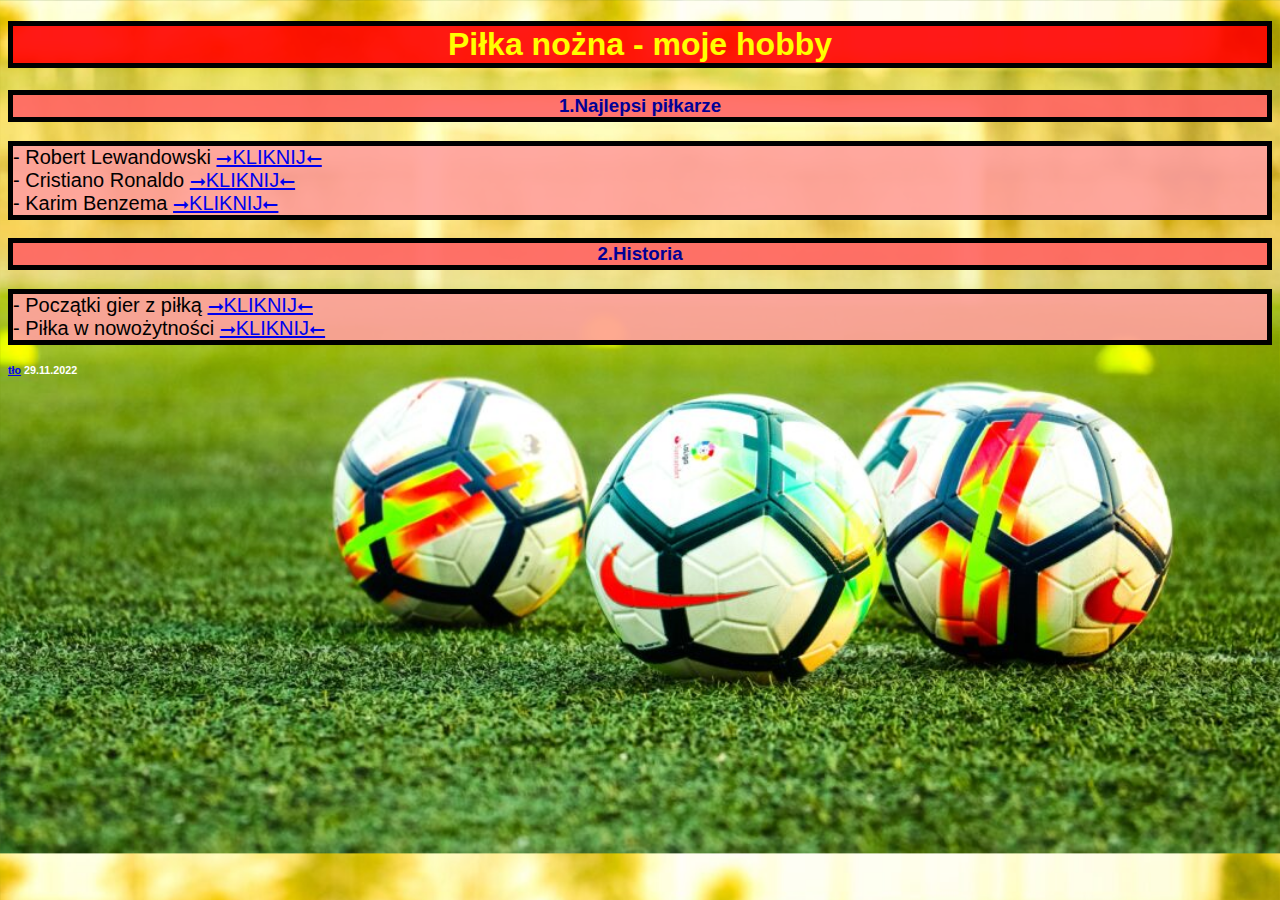
<file: index.html>
<!DOCTYPE html>
<html lang="pl">
<head>	
	<meta charset="UTF-8">
	<title>Piłka nożna-moje hobby</title>
	<meta name="keywords" content="piłka nożna, hobby">
	<meta name="author" content="Mateusz Dul">
	<meta name="description" content="Piłka nożna-moje hobby">
	<link rel="stylesheet" type="text/css" href="indeks.css" />
</head>
<body>
	<h1 class="tytul">Piłka nożna - moje hobby</h>
		<h3 class="naglowek">1.Najlepsi piłkarze</h3>
		<div class="tekst">
			<a> - Robert Lewandowski</a>
			<a href="Lewandowski.html" target="_blank"> ⭢KLIKNIJ⭠</a><br>
			<a> - Cristiano Ronaldo</a>
			<a href="Ronaldo.html" target="_blank"> ⭢KLIKNIJ⭠</a><br>
			<a> - Karim Benzema</a>
			<a href="Benzema.html" target="_blank"> ⭢KLIKNIJ⭠</a><br>
		</div>
		<h3 class="naglowek">2.Historia</h3>	
		<div class="tekst">
			<a> - Początki gier z piłką</a>
			<a href="Poczatki.html" target="_blank"> ⭢KLIKNIJ⭠ </a><br>
			<a> - Piłka w nowożytności</a>
			<a href="nowozytnosc.html" target="_blank"> ⭢KLIKNIJ⭠</a>
		</div>
				<div class="zr">
				<h6><a href="https://jaw.pl/wp-content/uploads/2022/02/1-1068x712.jpg" target="_blank" style="margin-left:1763px" style="margin-top:500px">Źródło tło</a> <a>29.11.2022 </a> </h6> 
				</div>
</body>
</html>
</file>
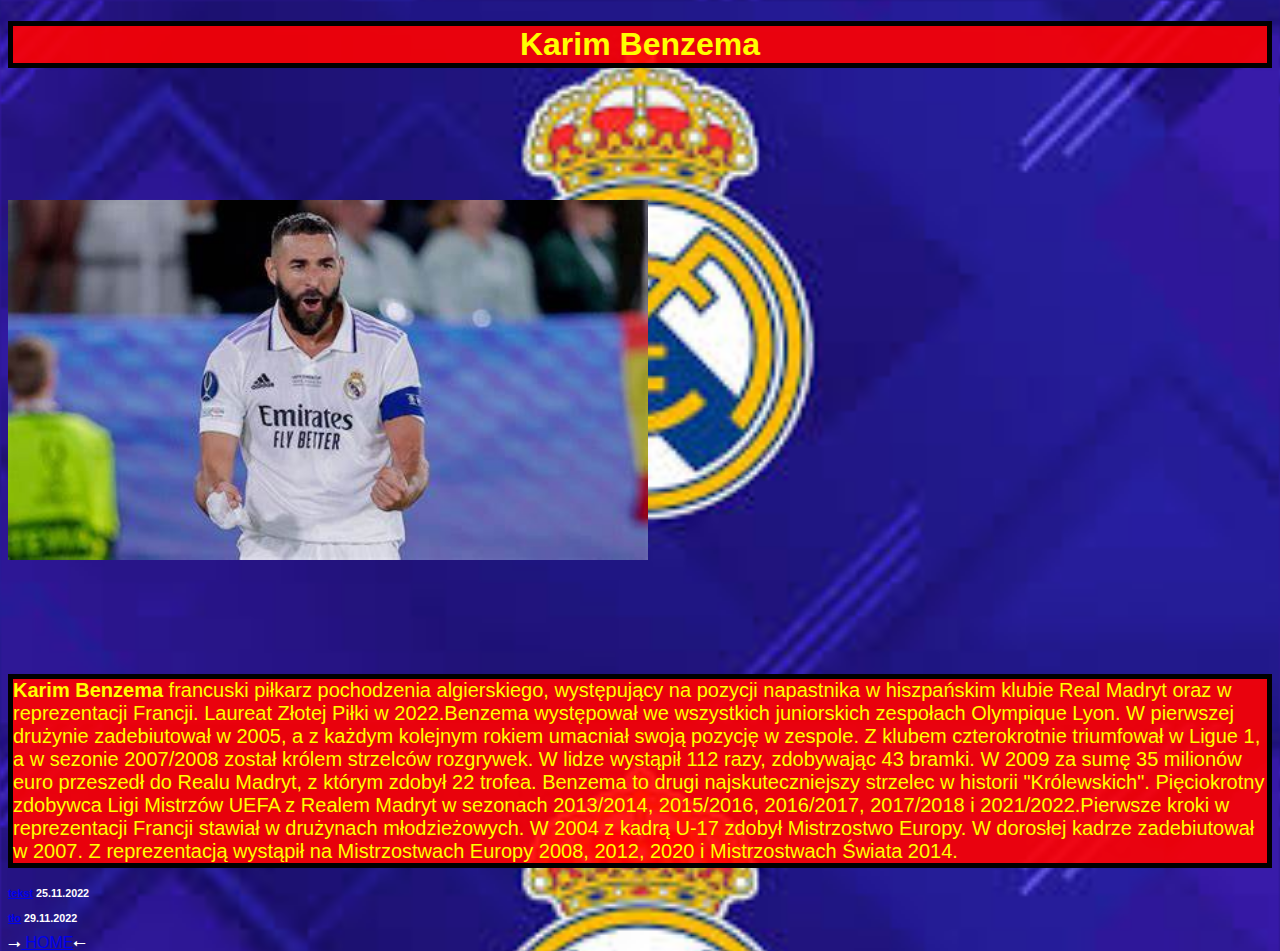
<file: benzema.html>
<!DOCTYPE html>
<html lang="pl">
<head>	
	<meta charset="UTF-8">
	<title>Karim Benzema</title>
	<meta name="keywords" content="piłka nożna, Benzema">
	<meta name="author" content="Mateusz Dul">
	<meta name="description" content="Karim Benzema">
	<link rel="stylesheet" type="text/css" href="benzema.css" />
</head>
<body>
			<h1 class="tytul">Karim Benzema</h1>
				<a href="https://www.chafarderias.com/uploads/s1/15/42/69/benzema-pelota.jpeg" target="_blank"><img src="karim_benzema.jpg" alt="Karim Benzema"  width="640" height="360" style="margin-top:110px" ></a>
				<p  class="tekst" style="margin-top:110px"><strong>Karim Benzema</strong> francuski piłkarz pochodzenia algierskiego, występujący na pozycji napastnika w hiszpańskim klubie Real Madryt oraz w reprezentacji Francji. Laureat Złotej Piłki w 2022.Benzema występował we wszystkich juniorskich zespołach Olympique Lyon. W pierwszej drużynie zadebiutował w 2005, a z każdym kolejnym rokiem umacniał swoją pozycję w zespole. Z klubem czterokrotnie triumfował w Ligue 1, a w sezonie 2007/2008 został królem strzelców rozgrywek. W lidze wystąpił 112 razy, zdobywając 43 bramki. W 2009 za sumę 35 milionów euro przeszedł do Realu Madryt, z którym zdobył 22 trofea. Benzema to drugi najskuteczniejszy strzelec w historii "Królewskich". Pięciokrotny zdobywca Ligi Mistrzów UEFA z Realem Madryt w sezonach 2013/2014, 2015/2016, 2016/2017, 2017/2018 i 2021/2022.Pierwsze kroki w reprezentacji Francji stawiał w drużynach młodzieżowych. W 2004 z kadrą U-17 zdobył Mistrzostwo Europy. W dorosłej kadrze zadebiutował w 2007. Z reprezentacją wystąpił na Mistrzostwach Europy 2008, 2012, 2020 i Mistrzostwach Świata 2014.</p>
				<div class="zr">
				<h6><a style="margin-left:1750px"href="https://pl.wikipedia.org/wiki/Karim_Benzema" target="_blank">Źródło tekst</a> <a>25.11.2022</a></h6>
				<h6><a  href="https://www.google.com/url?sa=i&url=http%3A%2F%2Fnowinkitransferowe.pl%2Ftag%2Freal-madryt&psig=AOvVaw1s022oJc-0yYVKsCFBYlcH&ust=1669911152956000&source=images&cd=vfe&ved=0CA0QjRxqFwoTCJDpjP2l1vsCFQAAAAAdAAAAABAF" target="_blank" style="margin-left:1763px" >Źródło tło</a> <a>29.11.2022 </a> </h6> 
					<a>⭢</a><a href="index.html" target="_blank"> HOME</a><a>⭠</a>
				</div>
</body>
</html>
</file>
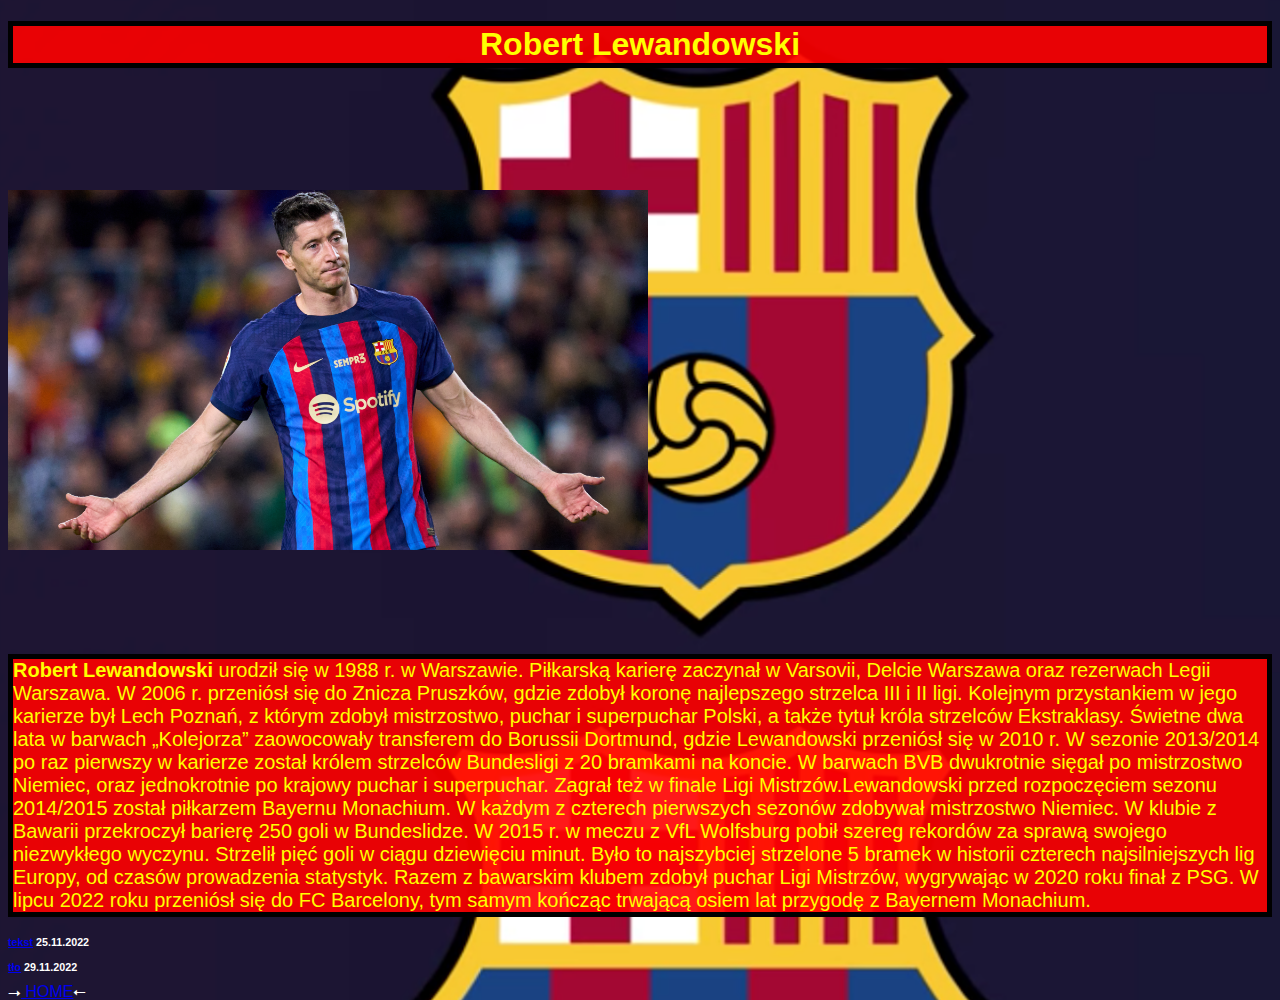
<file: lewandowski.html>
<!DOCTYPE html>
<html lang="pl">
<head>	
	<meta charset="UTF-8">
	<title>Lewandowskia</title>
	<meta name="keywords" content="piłka nożna, lewandowski">
	<meta name="author" content="Mateusz Dul">
	<meta name="description" content="Lewandowski">
	<link rel="stylesheet" type="text/css" href="lewandowski.css" />
</head>
<body>
	<h1 class="tytul">Robert Lewandowski</h1>
				<a href="https://sport.tvp.pl/64481912/dluzsze-zawieszenie-dla-roberta-lewandowskiego-media-ma-opuscic-trzy-mecze-la-liga" target="_blank" ><img src="robert-lewandowski.jpg" alt="Robert Lewandowski" width="640" height="360" style="margin-top:100px" ></a>
				<p class="tekst" style="margin-top:100px"><strong>Robert Lewandowski</strong> urodził się w 1988 r. w Warszawie. Piłkarską karierę zaczynał w Varsovii, Delcie Warszawa oraz rezerwach Legii Warszawa. W 2006 r. przeniósł się do Znicza Pruszków, gdzie zdobył koronę najlepszego strzelca III i II ligi. Kolejnym przystankiem w jego karierze był Lech Poznań, z którym zdobył mistrzostwo, puchar i superpuchar Polski, a także tytuł króla strzelców Ekstraklasy. Świetne dwa lata w barwach „Kolejorza” zaowocowały transferem do Borussii Dortmund, gdzie Lewandowski przeniósł się w 2010 r. W sezonie 2013/2014 po raz pierwszy w karierze został królem strzelców Bundesligi z 20 bramkami na koncie. W barwach BVB dwukrotnie sięgał po mistrzostwo Niemiec, oraz jednokrotnie po krajowy puchar i superpuchar. Zagrał też w finale Ligi Mistrzów.Lewandowski przed rozpoczęciem sezonu 2014/2015 został piłkarzem Bayernu Monachium. W każdym z czterech pierwszych sezonów zdobywał mistrzostwo Niemiec. W klubie z Bawarii przekroczył barierę 250 goli w Bundeslidze. W 2015 r. w meczu z VfL Wolfsburg pobił szereg rekordów za sprawą swojego niezwykłego wyczynu. Strzelił pięć goli w ciągu dziewięciu minut. Było to najszybciej strzelone 5 bramek w historii czterech najsilniejszych lig Europy, od czasów prowadzenia statystyk. Razem z bawarskim klubem zdobył puchar Ligi Mistrzów, wygrywając w 2020 roku finał z PSG. W lipcu 2022 roku przeniósł się do FC Barcelony, tym samym kończąc trwającą osiem lat przygodę z Bayernem Monachium. </p>
				<div class="zr">
				<h6><a style="margin-left:1750px" href="https://sport.wprost.pl/tematy/10123064/robert-lewandowski-najnowsze-informacje-biografia-statys.html" target="_blank">Źródło tekst</a> <a>25.11.2022 </a> </h6> 
				<h6><a href="https://lh5.googleusercontent.com/proxy/NfZB8RuaCywPNqE74OlJ4rG38UrYeFwcrUJF4foDPF2dEJnwjNSZ8ZXYE7C1I-lIUcyNljF7JYphd9QEK84wE-Ijl_OZA6Laj8neN3RmRmjZyxLBWKdhW8yXmeYJ=w1200-h630-p-k-no-nu" target="_blank" style="margin-left:1763px" >Źródło tło</a> <a>29.11.2022 </a> </h6> 
					<a>⭢</a><a href="index.html" target="_blank"> HOME</a><a>⭠</a>
				</div>
				
</body>
</html>
</file>
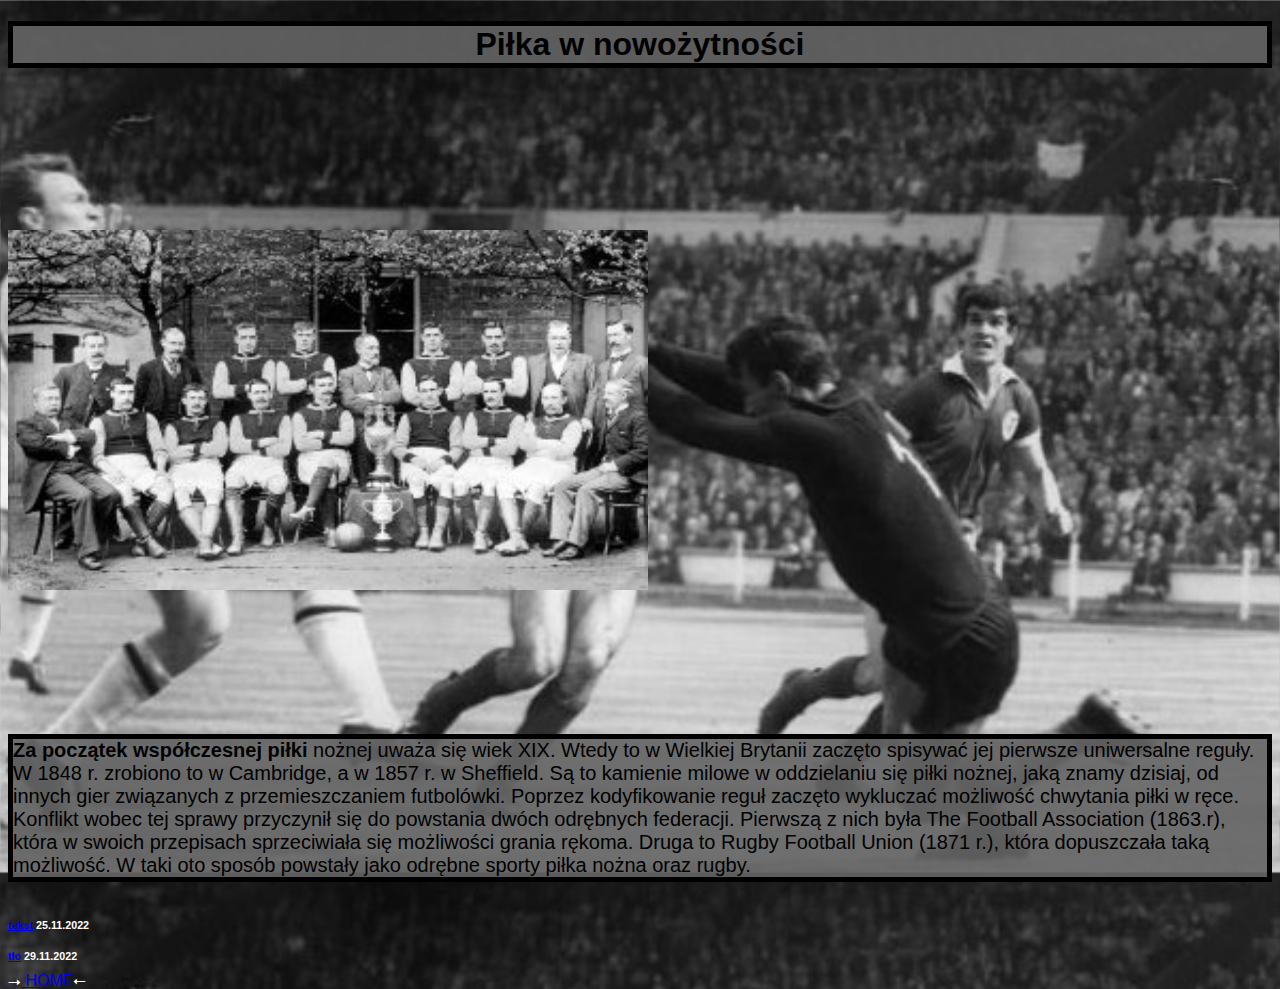
<file: nowozytnosc.html>
<!DOCTYPE html>
<html lang="pl">
<head>	
	<meta charset="UTF-8">
	<title>Piłka w nowożytności</title>
	<meta name="keywords" content="piłka nożna, nowożytność">
	<meta name="author" content="Mateusz Dul">
	<meta name="description" content="Piłka w nowożytności">
	<link rel="stylesheet" type="text/css" href="nowozytnosc.css" />
</head>
<body>
	<h1 class="tytul">Piłka w nowożytności</h1>
				<a href="https://historia.org.pl/wp-content/uploads/2020/03/1280px-AstonVilla1896-97.jpg" target="_blank"><img src="nowożytność.jpg" alt="zespół piłkarski" width="640" height="360" style="margin-top:140px"></a>
				<p  class="tekst" style="margin-top:140px"><strong>Za początek współczesnej piłki</strong> nożnej uważa się wiek XIX. Wtedy to w Wielkiej Brytanii zaczęto spisywać jej pierwsze uniwersalne reguły. W 1848 r. zrobiono to w Cambridge, a w 1857 r. w Sheffield. Są to kamienie milowe w oddzielaniu się piłki nożnej, jaką znamy dzisiaj, od innych gier związanych z przemieszczaniem futbolówki. Poprzez kodyfikowanie reguł zaczęto wykluczać możliwość chwytania piłki w ręce. Konflikt wobec tej sprawy przyczynił się do powstania dwóch odrębnych federacji. Pierwszą z nich była The Football Association (1863.r), która w swoich przepisach sprzeciwiała się możliwości grania rękoma. Druga to Rugby Football Union (1871 r.), która dopuszczała taką możliwość. W taki oto sposób powstały jako odrębne sporty piłka nożna oraz rugby.</p>
				<h6><a style="margin-left:1750px" href="https://historia.org.pl/2020/03/25/krotka-historia-pilki-noznej/" target="_blank">Źródło tekst</a> <a>25.11.2022</a></h6>
				<div class="zr">
				<h6><a href="https://th.bing.com/th/id/R.2fd145558f81522fcb81215f9e2f9099?rik=LU80tzg3sMiWUQ&riu=http%3a%2f%2fwww.sportsenators.it%2fwp-content%2fuploads%2f2017%2f05%2fMilan_Benfica_1963_Altafini.jpg&ehk=b3kc6CwSYOugVf2fd8hH9Yif2oUMjUUsgjXzUY%2fl8kQ%3d&risl=&pid=ImgRaw&r=0" target="_blank" style="margin-left:1763px" >Źródło tło</a> <a>29.11.2022 </a> </h6> 
					<a>⭢</a><a href="index.html" target="_blank"> HOME</a><a>⭠</a>
				</div>
</body>
</html>
</file>
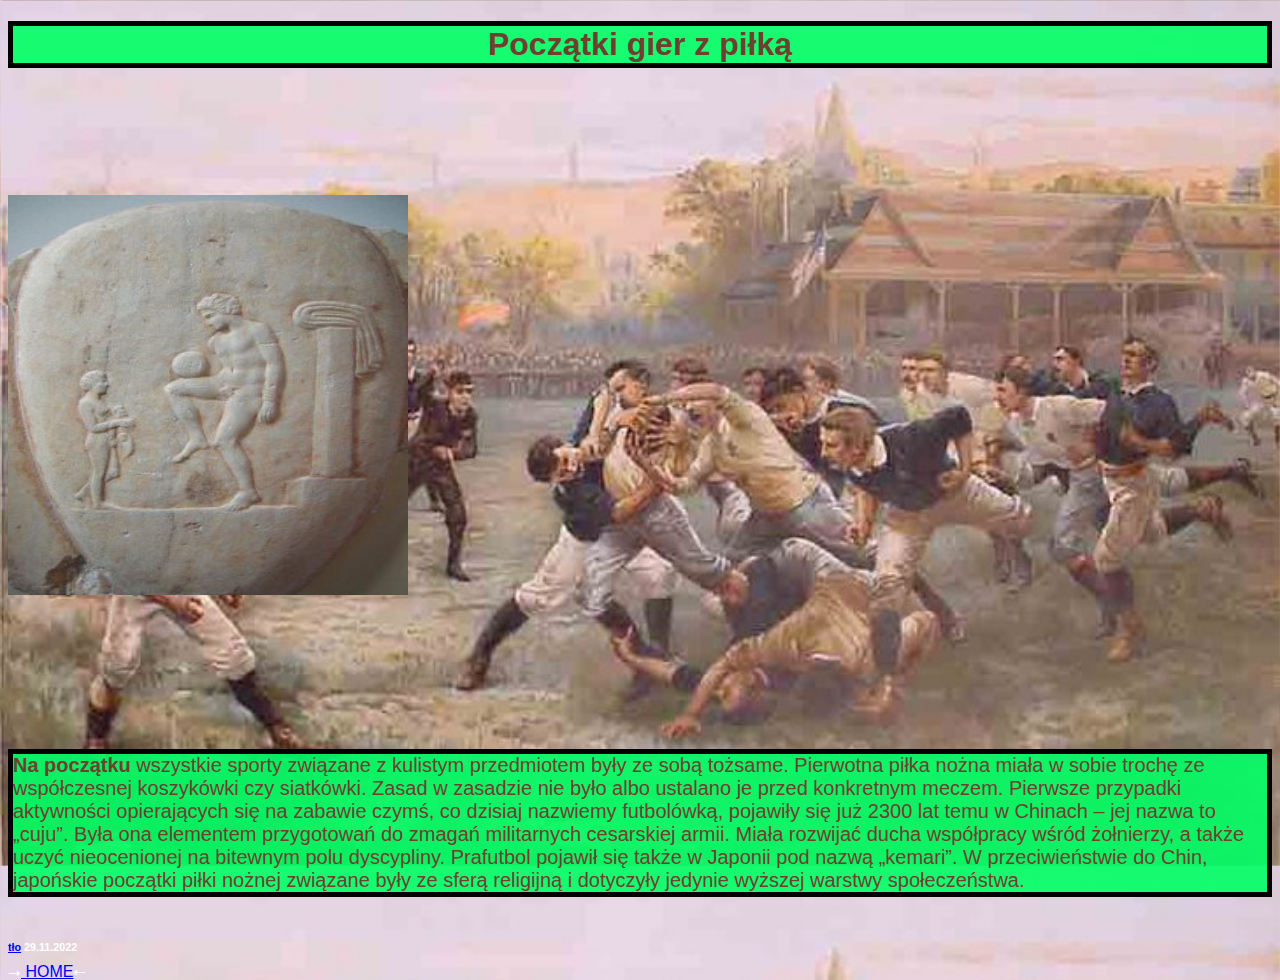
<file: poczatki.html>
<!DOCTYPE html>
<html lang="pl">
<head>	
	<meta charset="UTF-8">
	<title>Początki gier z piłką</title>
	<meta name="keywords" content="piłka nożna, historia">
	<meta name="author" content="Mateusz Dul">
	<meta name="description" content="Początki gier z piłką">
	<link rel="stylesheet" type="text/css" href="poczatki.css" />
</head>
<body>
	<h1 class="tytul">Początki gier z piłką</h1>
				<a href="https://historia.org.pl/wp-content/uploads/2020/03/Ancient_Greek_Football_Player.jpg" target="_blank"><img src="poczatek.jpg" alt="obraz na kamieniu" width="400" height="400" style="margin-top:105px" ></a>
				<p class="tekst" style="margin-top:150px"><strong>Na początku</strong> wszystkie sporty związane z kulistym przedmiotem były ze sobą tożsame. Pierwotna piłka nożna miała w sobie trochę ze współczesnej koszykówki czy siatkówki. Zasad w zasadzie nie było albo ustalano je przed konkretnym meczem. Pierwsze przypadki aktywności opierających się na zabawie czymś, co dzisiaj nazwiemy futbolówką, pojawiły się już 2300 lat temu w Chinach – jej nazwa to „cuju”. Była ona elementem przygotowań do zmagań militarnych cesarskiej armii. Miała rozwijać ducha współpracy wśród żołnierzy, a także uczyć nieocenionej na bitewnym polu dyscypliny. Prafutbol pojawił się także w Japonii pod nazwą „kemari”. W przeciwieństwie do Chin, japońskie początki piłki nożnej związane były ze sferą religijną i dotyczyły jedynie wyższej warstwy społeczeństwa.</p>
				<div class="zr">
				<h6  style="margin-left:1750px"><a href="https://historia.org.pl/2020/03/25/krotka-historia-pilki-noznej/" target="_blank">Źródło tekst</a> <a>25.11.2022</a></h6>
				<h6><a href="https://m.kafeteria.pl/1880s-early-football-gam-601a1ed,730,0,0,0.jpg" target="_blank" style="margin-left:1763px" >Źródło tło</a> <a>29.11.2022 </a> </h6> 
					<a>⭢</a><a href="index.html" target="_blank"> HOME</a><a>⭠</a>
				</div>
</body>
</html>
</file>
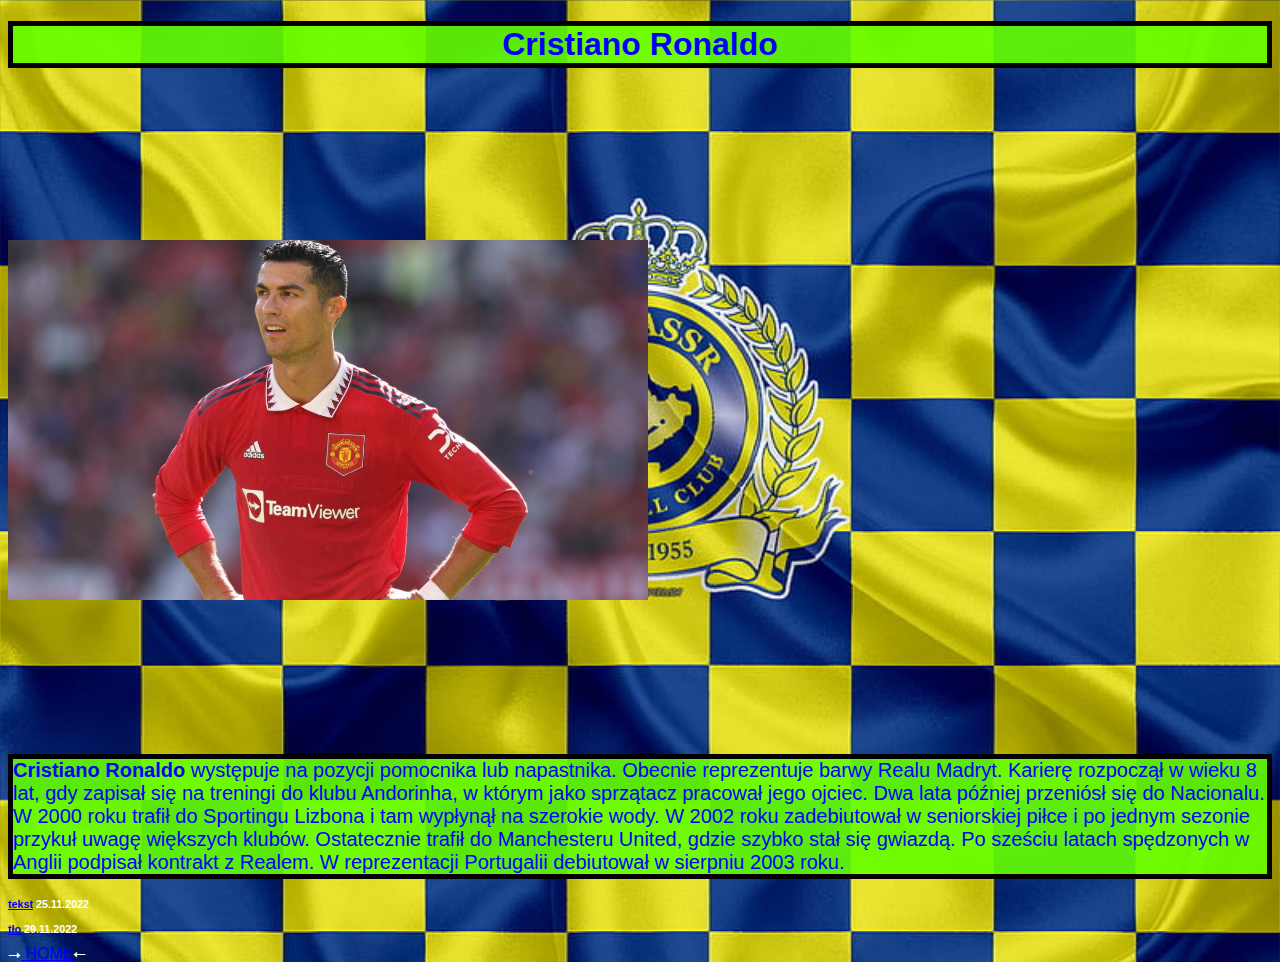
<file: ronaldo.html>
<!DOCTYPE html>
<html lang="pl">
<head>	
	<meta charset="UTF-8">
	<title>Cristiano Ronaldo</title>
	<meta name="keywords" content="piłka nożna, Ronaldo">
	<meta name="author" content="Mateusz Dul">
	<meta name="description" content="Cristiano Ronaldo">
	<link rel="stylesheet" type="text/css" href="ronaldo.css" />
</head>
<body>
	<h1 class="tytul">Cristiano Ronaldo</h1>
				<a href="https://www.google.com/url?sa=i&url=https%3A%2F%2Fsport.tvp.pl%2F61633149%2Fpremier-league-erik-ten-hag-nie-widzi-miejsca-dla-cristiano-ronaldo-media-cr7-zacznie-sezon-na-lawce&psig=AOvVaw3Dul-1U_afxirhMmwFDxhw&ust=1669385860725000&source=images&cd=vfe&ved=0CA0QjRxqFwoTCLCl7o2Bx_sCFQAAAAAdAAAAABAD" target="_blank"> <img src="cr7.jpg" alt="Cristiano Ronaldo"  width="640" height="360" style="margin-top:150px"></a>
				<p class="tekst" style="margin-top:150px"><strong>Cristiano Ronaldo</strong> występuje na pozycji pomocnika lub napastnika. Obecnie reprezentuje barwy Realu Madryt. Karierę rozpoczął w wieku 8 lat, gdy zapisał się na treningi do klubu Andorinha, w którym jako sprzątacz pracował jego ojciec. Dwa lata później przeniósł się do Nacionalu. W 2000 roku trafił do Sportingu Lizbona i tam wypłynął na szerokie wody. W 2002 roku zadebiutował w seniorskiej piłce i po jednym sezonie przykuł uwagę większych klubów. Ostatecznie trafił do Manchesteru United, gdzie szybko stał się gwiazdą. Po sześciu latach spędzonych w Anglii podpisał kontrakt z Realem. W reprezentacji Portugalii debiutował w sierpniu 2003 roku.</p>
				<div class="zr">
				<h6><a href="https://sportowefakty.wp.pl/pilka-nozna/cristiano-ronaldo" target="_blank" style="margin-left:1750px">Źródło tekst</a> <a>25.11.2022</a></h6>
				<h6><a href="https://w0.peakpx.com/wallpaper/627/823/HD-wallpaper-al-nassr-fc-logo-creative-art-yellow-blue-checkered-flag-saudi-football-club-saudi-professional-league-silk-texture-riyadh-saudi-arabia-football.jpg" target="_blank" style="margin-left:1763px" >Źródło tło</a> <a>29.11.2022 </a> </h6> 
					
			<a>⭢</a><a href="index.html" target="_blank"> HOME</a><a>⭠</a>
				</div>
			
</body>
</html>
</file>
<file: indeks.css>
body {
	background-image: url("mojehobbby.jpg") ;
	background-size: 100%;
	font-family: sans-serif;
	color: white;
	}
	.tytul {
	background-color: rgba( 255, 0, 0, 0.9);
	text-align: center;
	color: rgba( 255, 255, 0, 1);
	border-style: ridge;
	border: 5px solid black;
	}
	.tekst {
	background-color: rgba( 255, 160, 160, 0.9);
	color: rgba( 0, 0, 0, 1);
	border-style: ridge;
	border: 5px solid black;
	 font-size: 20px
	}
	.zr {
		 line-height: 0px;
		 }
	.naglowek {
		background-color: rgba( 255, 100, 100, 0.9);
		text-align: center;
		color: rgba( 0, 0, 150, 1);
		border-style: ridge;
		border: 5px solid black;
		 }
</file>
<file: benzema.css>
body {
	background-image: url("real.jpg") ;
	background-size: 100%;
	font-family: sans-serif;
	color: white;
	}
	.tytul {
	background-color: rgba( 255, 0, 0, 0.9);
	text-align: center;
	color: rgba( 255, 255, 0, 1);
	border-style: ridge;
	border: 5px solid black;
	}
	.tekst {
	background-color: rgba( 255, 0, 0, 0.9);
	color: rgba( 255, 255, 0, 1);
	border-style: ridge;
	border: 5px solid black;
	 font-size: 20px
	}
	.zr {
		 line-height: 0px;
		 }
</file>
<file: lewandowski.css>
body {
	background-image: url("barcelona.jpg") ;
	background-size: 100%;
	font-family: sans-serif;
	color: white;
	}
	.tytul {
	background-color: rgba( 255, 0, 0, 0.9);
	text-align: center;
	color: rgba( 255, 255, 0, 1);
	border-style: ridge;
	border: 5px solid black;
	}
	.tekst {
	background-color: rgba( 255, 0, 0, 0.9);
	color: rgba( 255, 255, 0, 1);
	border-style: ridge;
	border: 5px solid black;
	 font-size: 20px
	}
	.zr {
		 line-height: 0px;
		 }
</file>
<file: nowozytnosc.css>
body {
	background-image: url("historia.jpg") ;
	background-size: 100%;
	font-family: sans-serif;
	color: white;
	}
	.tytul {
	background-color: rgba( 100, 100, 100, 0.9);
	text-align: center;
	color: rgba( 0, 0, 0, 1);
	border-style: ridge;
	border: 5px solid black;
	}
	.tekst {
	background-color: rgba( 100, 100, 100, 0.9);
	color: rgba( 0, 0, 0, 1);
	border-style: ridge;
	border: 5px solid black;
	 font-size: 20px
	}
	.zr {
		 line-height: 0px;
		 }
</file>
<file: poczatki.css>
body {
	background-image: url("poczatki.jpg") ;
	background-size: 100%;
	font-family: sans-serif;
	color: white;
	}
	.tytul {
	background-color: rgba( 0, 255, 100, 0.9);
	text-align: center;
	color: rgba( 110, 64, 48, 1);
	border-style: ridge;
	border: 5px solid black;
	}
	.tekst {
	background-color: rgba( 0, 255, 100, 0.9);
	color: rgba( 110, 64, 48, 1);
	border-style: ridge;
	border: 5px solid black;
	 font-size: 20px
	}
	.zr {
		 line-height: 0px;
		 }
</file>
<file: ronaldo.css>
body {
	background-image: url("alnassr.img") ;
	background-size: 100%;
	font-family: sans-serif;
	color: white;
	}
	.tytul {
	background-color: rgba( 100, 255, 0, 0.9);
	text-align: center;
	color: rgba( 0, 0, 255, 1);
	border-style: ridge;
	border: 5px solid black;
	}
	.tekst {
	background-color: rgba( 100, 255, 0, 0.9);
	color: rgba( 0, 0, 255, 1);
	border-style: ridge;
	border: 5px solid black;
	 font-size: 20px
	}
	.zr {
		 line-height: 0px;
		 }
</file>
